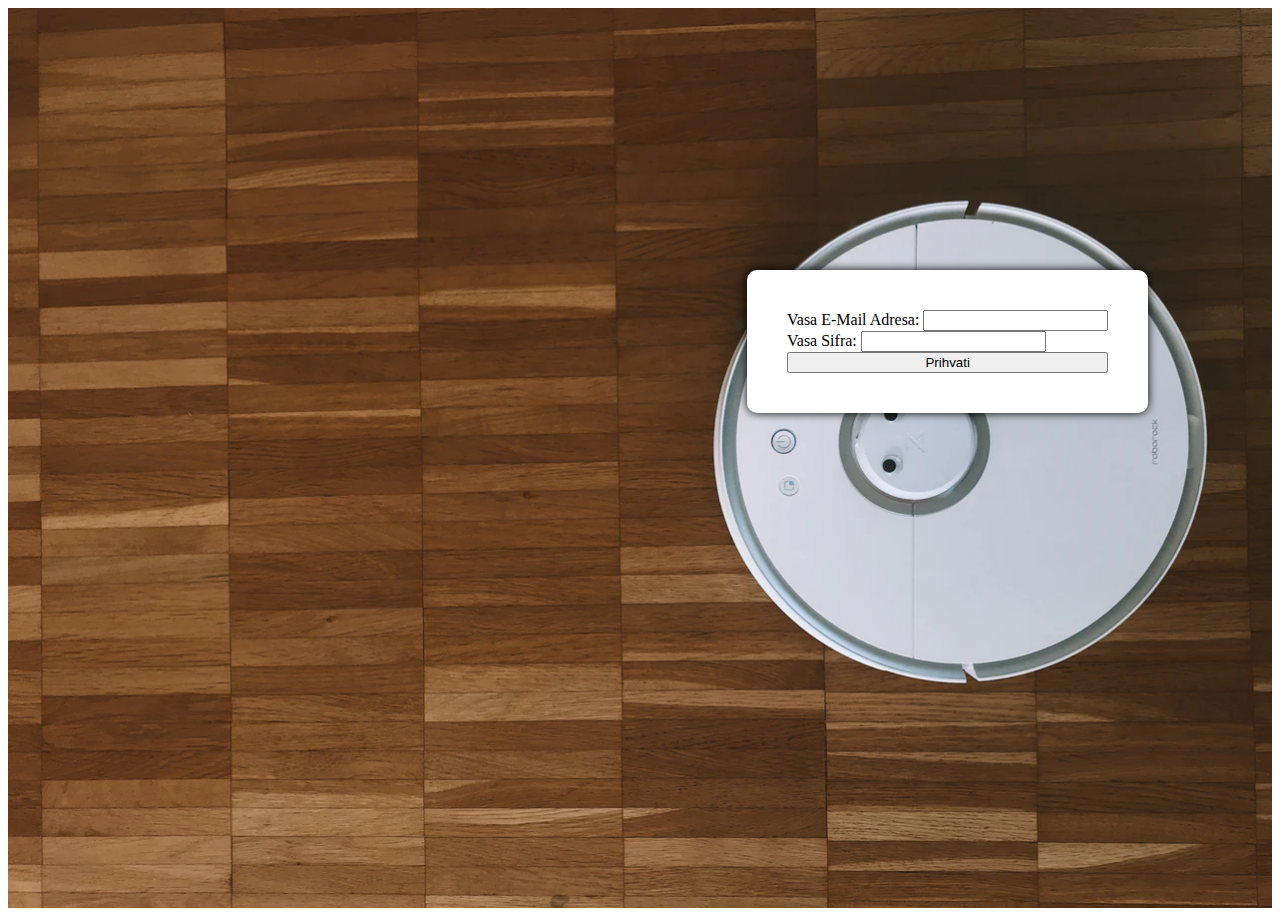
<file: login.html>
<!-- Koristi bootstrap biblioteku -->
<!DOCTYPE html>
<html>
    <head>
        <link href="https://cdn.jsdelivr.net/npm/bootstrap@5.0.0-beta1/dist/css/bootstrap.min.css" rel="stylesheet"
            integrity="sha384-giJF6kkoqNQ00vy+HMDP7azOuL0xtbfIcaT9wjKHr8RbDVddVHyTfAAsrekwKmP1" crossorigin="anonymous">
        <link rel="stylesheet" type="text/css" href="login.css">
        <link rel="icon" href="slike/index.jpg">
        <meta charset="utf-8">
        <meta title="Usisivaci - Login">
        <meta name="viewport" content="width=device-width, initial-scale=1.0">
        <meta lang="rs">
        <meta title="Usisivaci - Login">
        <script defer src="login.js"></script>
        <title>Usisivaci - Login</title>
    </head>
    <body>
        <section class="container-fluid bg">
            <section class="row justify-content-center">
                <section class="col-12 col-sm-6 col-md-3"> 
                    <form class="form-container">
                        <div class="mb-3">
                            <label for="exampleInputEmail1" class="form-label">Vasa E-Mail Adresa:</label>
                            <input type="email" class="form-control" id="email" aria-describedby="emailHelp">
                        </div>
                        <div class="mb-3">
                            <label for="exampleInputPassword1" class="form-label">Vasa Sifra:</label>
                            <input type="password" class="form-control" id="pwd">
                        </div>
                        <div class="mb-3 form-check">
                        </div>
                        <button type="submit" class="btn btn-primary btn-block" onclick="login()" id="submit">Prihvati</button>
                    </form>
                    </form>
                </section>
            </section>
        </section>
        <script src="https://cdn.jsdelivr.net/npm/bootstrap@5.0.0-beta1/dist/js/bootstrap.bundle.min.js"
            integrity="sha384-ygbV9kiqUc6oa4msXn9868pTtWMgiQaeYH7/t7LECLbyPA2x65Kgf80OJFdroafW"
            crossorigin="anonymous"></script>
        <script src="https://cdn.jsdelivr.net/npm/@popperjs/core@2.5.4/dist/umd/popper.min.js"
            integrity="sha384-q2kxQ16AaE6UbzuKqyBE9/u/KzioAlnx2maXQHiDX9d4/zp8Ok3f+M7DPm+Ib6IU"
            crossorigin="anonymous"></script>
        <script src="https://cdn.jsdelivr.net/npm/bootstrap@5.0.0-beta1/dist/js/bootstrap.min.js"
            integrity="sha384-pQQkAEnwaBkjpqZ8RU1fF1AKtTcHJwFl3pblpTlHXybJjHpMYo79HY3hIi4NKxyj"
            crossorigin="anonymous"></script>
    </body>
</html>


<!-- <div id="error"></div>
<form action="/" method="GET" id="form">
    <div>
        <lavel for="name">Name</label>
            <input id="name" name="name" type="text">
    </div>
    <div>
        <label for="password">Password</label>
        <input id="password" name="password" type="password">
    </div>
    <button type="submit">Submit</button> -->
</file>
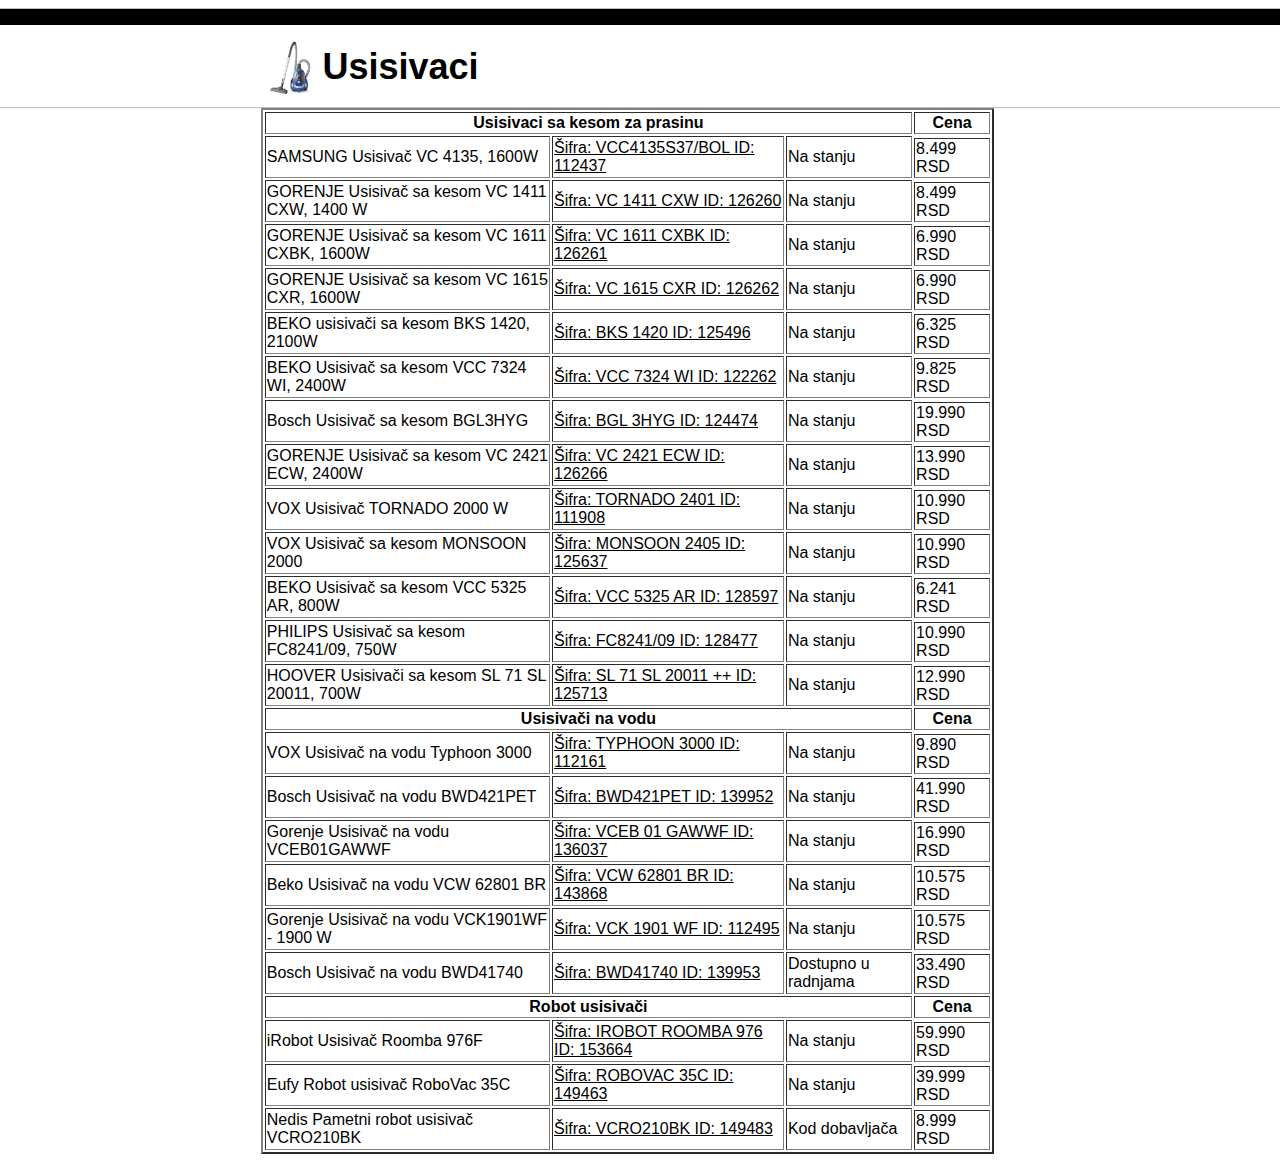
<file: prodaja.html>
<!DOCTYPE html>
<html>
<head>
    <link rel="stylesheet" type="text/css" href="prodaja.css">
    <link rel="icon" href="slike/index.jpg">
    <meta charset="utf-8">
    <meta title="Usisivaci - Kupovina">
    <meta name="viewport" content="width=device-width, initial-scale=1.0">
    <meta lang="rs">
    <title>Usisivaci - Kupovina</title>
</head>
<body>
    <!-- Glavna selekcija do 20. -->
    <div class="glavno">
        <img src="slike/index.jpg" class="ikonica">
        <h1 id="naslov"><a href="index.html">Usisivaci</a></h1>
        <ul id="main-selection">
            <li id="main-menu"> <a href="login.html">Ulogujte se</a></li>
            <li id="main-menu"><a href="prodaja.html">Kupovina</a></li>
        </ul>
    </div>
    <table border="2" align="center" width="58%">
        <thead>
            <tr>
                <th colspan="3" rowspan="2">Usisivaci sa kesom za prasinu</th>
                <th colspan="1">Cena</th>
            </tr>
            <tbody>
        </thead>
            <tr>
                <td colspan="1" rowspan="2">SAMSUNG Usisivač VC 4135, 1600W</td>
                <td colspan="1" rowspan="2"><a href="https://www.tehnomanija.rs/mali-kucni-aparati/usisivaci-sa-kesom-za-prasinu/samsung-usisivac-vc-4135.html" class="tabela">Šifra: VCC4135S37/BOL ID: 112437</a></td>
                <td colspan="1" rowspan="2">Na stanju</td>
            </tr>
            <tr>
                <td colspan="1" rowspan="1">8.499 RSD</td>
            </tr>
            <tr>
                <td colspan="1" rowspan="2">GORENJE Usisivač sa kesom VC 1411 CXW, 1400 W</td>
                <td colspan="1" rowspan="2"><a href="https://www.tehnomanija.rs/mali-kucni-aparati/usisivaci-sa-kesom-za-prasinu/gorenje-usisivac-sa-kesom-vc-1411-cxw.html" class="tabela">Šifra: VC 1411 CXW ID: 126260</a></td>
                <td colspan="1" rowspan="2">Na stanju</td>
            </tr>
            <tr>
                <td colspan="1" rowspan="1">8.499 RSD</td>
            </tr>
            <tr>
                <td colspan="1" rowspan="2">GORENJE Usisivač sa kesom VC 1611 CXBK, 1600W</td>
                <td colspan="1" rowspan="2"><a href="https://www.tehnomanija.rs/mali-kucni-aparati/usisivaci-sa-kesom-za-prasinu/gorenje-usisivac-sa-kesom-vc-1611-cxbk.html" class="tabela">Šifra: VC 1611 CXBK ID: 126261</a></td>
                <td colspan="1" rowspan="2">Na stanju</td>
            </tr>
            <tr>
                <td colspan="1" rowspan="1">6.990 RSD</td>
            </tr>
            <tr>
                <td colspan="1" rowspan="2">GORENJE Usisivač sa kesom VC 1615 CXR, 1600W</td>
                <td colspan="1" rowspan="2"><a href="https://www.tehnomanija.rs/mali-kucni-aparati/usisivaci-sa-kesom-za-prasinu/vox-usisivac-sl-123.html" class="tabela">Šifra: VC 1615 CXR ID: 126262</a></td>
                <td colspan="1" rowspan="2">Na stanju</td>
            </tr>
            <tr>
                <td colspan="1" rowspan="1">6.990 RSD</td>
            </tr>
            <tr>
                <td colspan="1" rowspan="2">BEKO usisivači sa kesom BKS 1420, 2100W</td>
                <td colspan="1" rowspan="2"><a href="https://www.tehnomanija.rs/mali-kucni-aparati/usisivaci-sa-kesom-za-prasinu/gorenje-usisivac-sa-kesom-vc-1615-cxr.html" class="tabela">Šifra: BKS 1420 ID: 125496</a></td>
                <td colspan="1" rowspan="2">Na stanju</td>
            </tr>
            <tr>
                <td colspan="1" rowspan="1">6.325 RSD</td>
            </tr>
            <tr>
                <td colspan="1" rowspan="2">BEKO Usisivač sa kesom VCC 7324 WI, 2400W</td>
                <td colspan="1" rowspan="2"><a href="https://www.tehnomanija.rs/mali-kucni-aparati/usisivaci-sa-kesom-za-prasinu/beko-usisivaci-sa-kesom-bks-1420.html" class="tabela">Šifra: VCC 7324 WI ID: 122262</td>
                <td colspan="1" rowspan="2">Na stanju</td>
            </tr>
            <tr>
                <td colspan="1" rowspan="1">9.825 RSD</td>
            </tr>
            <tr>
                <td colspan="1" rowspan="2">Bosch Usisivač sa kesom BGL3HYG</td>
                <td colspan="1" rowspan="2"><a href="https://www.tehnomanija.rs/mali-kucni-aparati/usisivaci-sa-kesom-za-prasinu/beko-usisivac-vcc-7324-wi.html" class="tabela">Šifra: BGL 3HYG ID: 124474</td>
                <td colspan="1" rowspan="2">Na stanju</td>
            </tr>
            <tr>
                <td colspan="1" rowspan="1">19.990 RSD</td>
            </tr>
            <tr>
                <td colspan="1" rowspan="2">GORENJE Usisivač sa kesom VC 2421 ECW, 2400W</td>
                <td colspan="1" rowspan="2"><a href="https://www.tehnomanija.rs/mali-kucni-aparati/usisivaci-sa-kesom-za-prasinu/bosch-usisivac-sa-kesom-bgl3hyg.html" class="tabela">Šifra: VC 2421 ECW ID: 126266</td>
                <td colspan="1" rowspan="2">Na stanju</td>
            </tr>
            <tr>
                <td colspan="1" rowspan="1">13.990 RSD</td>
            </tr>
            <tr>
                <td colspan="1" rowspan="2">VOX Usisivač TORNADO 2000 W</td>
                <td colspan="1" rowspan="2"><a href="https://www.tehnomanija.rs/mali-kucni-aparati/usisivaci-sa-kesom-za-prasinu/gorenje-usisivac-sa-kesom-vc-2421-ecw.html" class="tabela">Šifra: TORNADO 2401 ID: 111908</td>
                <td colspan="1" rowspan="2">Na stanju</td>
            </tr>
            <tr>
                <td colspan="1" rowspan="1">10.990 RSD</td>
            </tr>
            <tr>
                <td colspan="1" rowspan="2">VOX Usisivač sa kesom MONSOON 2000</td>
                <td colspan="1" rowspan="2"><a href="https://www.tehnomanija.rs/mali-kucni-aparati/usisivaci-sa-kesom-za-prasinu/vox-usisivac-tornado-2000.html" class="tabela">Šifra: MONSOON 2405 ID: 125637</td>
                <td colspan="1" rowspan="2">Na stanju</td>
            </tr>
            <tr>
                <td colspan="1" rowspan="1">10.990 RSD</td>
            </tr>
            <tr>
                <td colspan="1" rowspan="2">BEKO Usisivač sa kesom VCC 5325 AR, 800W</td>
                <td colspan="1" rowspan="2"><a href="https://www.tehnomanija.rs/mali-kucni-aparati/usisivaci-sa-kesom-za-prasinu/vox-monsoon-2000.html" class="tabela">Šifra: VCC 5325 AR ID: 128597</td>
                <td colspan="1" rowspan="2">Na stanju</td>
            </tr>
            <tr>
                <td colspan="1" rowspan="1">6.241 RSD</td>
            </tr>
            <tr>
                <td colspan="1" rowspan="2">PHILIPS Usisivač sa kesom FC8241/09, 750W</td>
                <td colspan="1" rowspan="2"><a href="https://www.tehnomanija.rs/mali-kucni-aparati/usisivaci-sa-kesom-za-prasinu/beko-usisivac-sa-kesom-vcc-5325-ar.html" class="tabela">Šifra: FC8241/09 ID: 128477</td>
                <td colspan="1" rowspan="2">Na stanju</td>
            </tr>
            <tr>
                <td colspan="1" rowspan="1">10.990 RSD</td>
            </tr>
            <tr>
                <td colspan="1" rowspan="2">HOOVER Usisivači sa kesom SL 71 SL 20011, 700W</td>
                <td colspan="1" rowspan="2"><a href="https://www.tehnomanija.rs/mali-kucni-aparati/usisivaci-sa-kesom-za-prasinu/philips-usisivac-sa-kesom-fc8293-01.html" class="tabela">Šifra: SL 71 SL 20011 ++ ID: 125713</td>
                <td colspan="1" rowspan="2">Na stanju</td>
            </tr>
            <tr>
                <td colspan="1" rowspan="1">12.990 RSD</td>
            </tr>
            <tr>
                <th colspan="3" rowspan="1">Usisivači na vodu</th>
                <th colspan="1">Cena</th>
            </tr>
            <tr>
                <td colspan="1" rowspan="2">VOX Usisivač na vodu Typhoon 3000</td>
                <td colspan="1" rowspan="2"><a href="https://www.tehnomanija.rs/mali-kucni-aparati/usisivaci-sa-vodenim-filterom/vox-usisivac-typhoon-3000.html" class="tabela">Šifra: TYPHOON 3000 ID: 112161</td>
                <td colspan="1" rowspan="2">Na stanju</td>
            </tr>
            <tr>
                <td colspan="1" rowspan="1">9.890 RSD</td>
            </tr>
            <tr>
                <td colspan="1" rowspan="2">Bosch Usisivač na vodu BWD421PET</td>
                <td colspan="1" rowspan="2"><a href="https://www.tehnomanija.rs/mali-kucni-aparati/usisivaci-sa-vodenim-filterom/beko-usisivac-na-vodu-vcw-62801-br.html" class="tabela">Šifra: BWD421PET ID: 139952</td>
                <td colspan="1" rowspan="2">Na stanju</td>
            </tr>
            <tr>
                <td colspan="1" rowspan="1">41.990 RSD</td>
            </tr>
            <tr>
                <td colspan="1" rowspan="2">Gorenje Usisivač na vodu VCEB01GAWWF</td>
                <td colspan="1" rowspan="2"><a href="https://www.tehnomanija.rs/mali-kucni-aparati/usisivaci-sa-vodenim-filterom/bosch-usisivaci-bez-kese-bwd421pet.html" class="tabela">Šifra: VCEB 01 GAWWF ID: 136037</td>
                <td colspan="1" rowspan="2">Na stanju</td>
            </tr>
            <tr>
                <td colspan="1" rowspan="1">16.990 RSD</td>
            </tr>
            <tr>
                <td colspan="1" rowspan="2">Beko Usisivač na vodu VCW 62801 BR</td>
                <td colspan="1" rowspan="2"><a href="https://www.tehnomanija.rs/mali-kucni-aparati/usisivaci-sa-vodenim-filterom/gorenje-usisivaci-bez-kes-vceb-01-gawwf.html" class="tabela">Šifra: VCW 62801 BR ID: 143868</td>
                <td colspan="1" rowspan="2">Na stanju</td>
            </tr>
            <tr>
                <td colspan="1" rowspan="1">10.575 RSD</td>
            </tr>
            <tr>
                <td colspan="1" rowspan="2">Gorenje Usisivač na vodu VCK1901WF - 1900 W</td>
                <td colspan="1" rowspan="2"><a href="https://www.tehnomanija.rs/mali-kucni-aparati/usisivaci-sa-vodenim-filterom/gorenje-usisivac-vck-1901-wf.html" class="tabela">Šifra: VCK 1901 WF ID: 112495</td>
                <td colspan="1" rowspan="2">Na stanju</td>
            </tr>
            <tr>
                <td colspan="1" rowspan="1">10.575 RSD</td>
            </tr>
            <tr>
                <td colspan="1" rowspan="2">Bosch Usisivač na vodu BWD41740</td>
                <td colspan="1" rowspan="2"><a href="https://www.tehnomanija.rs/mali-kucni-aparati/usisivaci-sa-vodenim-filterom/bosch-usisivaci-bez-kese-bwd41740.html" class="tabela">Šifra: BWD41740 ID: 139953</td>
                <td colspan="1" rowspan="2">Dostupno u radnjama</td>
            </tr>
            <tr>
                <td colspan="1" rowspan="1">33.490 RSD</td>
            </tr>
            <tr>
                <th colspan="3" rowspan="1">Robot usisivači</th>
                <th colspan="1">Cena</th>
            </tr>
            <tr>
                <td colspan="1" rowspan="2">iRobot Usisivač Roomba 976F</td>
                <td colspan="1" rowspan="2"><a href="https://www.tehnomanija.rs/mali-kucni-aparati/robotski-usisivaci/nedis-pametni-robot-usisivac-vcro210bk.html" class="tabela">Šifra: IROBOT ROOMBA 976 ID: 153664</td>
                <td colspan="1" rowspan="2">Na stanju</td>
            </tr>
            <tr>
                <td colspan="1" rowspan="1">59.990 RSD</td>
            </tr>
            <tr>
                <td colspan="1" rowspan="2">Eufy Robot usisivač RoboVac 35C</td>
                <td colspan="1" rowspan="2"><a href="https://www.tehnomanija.rs/mali-kucni-aparati/robotski-usisivaci/irobot-brisac-poda-m613840.html" class="tabela">Šifra: ROBOVAC 35C ID: 149463</td>
                <td colspan="1" rowspan="2">Na stanju</td>
            </tr>
            <tr>
                <td colspan="1" rowspan="1">39.999 RSD</td>
            </tr>
            <tr>
                <td colspan="1" rowspan="2">Nedis Pametni robot usisivač VCRO210BK</td>
                <td colspan="1" rowspan="2"><a href="https://www.tehnomanija.rs/mali-kucni-aparati/robotski-usisivaci/irobot-robot-usisivac-irobot-roomba--976.html" class="tabela">Šifra: VCRO210BK ID: 149483</td>
                <td colspan="1" rowspan="2">Kod dobavljača</td>
            </tr>
            <tr>
                <td colspan="1" rowspan="1">8.999 RSD</td>
            </tr>
        </tbody>
    </table>
</body>
</html>
</file>
<file: login.css>
.bg {
    background: url(slike/login.webp);
    background-repeat: no-repeat;
    width: 100%;
    height: 100vh;
    background-size: 100%;
}

.form-container {
    position: absolute;
    top: 30vh;
    left: 83vh;
    background-color: #fff;
    padding: 40px;
    border-radius: 10px;
    box-shadow: 0px 0px 10px 0px #000;
}

.btn.btn-primary {
    width: 100%;
}

@media only screen and (max-width: 678px) {
    .bg{
        background-size: 300%;
    }
}
</file>
<file: prodaja.css>
.glavno {
    position: sticky;
    -moz-position: sticky;
    top: 0%;

    width: 1903px;
    height:20%;
    border:1px solid rgb(190, 190, 190);
    background-image: linear-gradient(top, black, black 16%, transparent 10%, transparent 100%);
    background-image: -webkit-linear-gradient(top, black, black 16%, transparent 10%, transparent 100%);
    
    margin-left: -10px;

    background-color: white;
    
    z-index: 2;
}

#naslov {
    font-size: 2.25em;
    position: absolute;

    top: 45px;
    left: 17%;
    margin-top: -8px;
}

#main-selection {
    list-style-type: none;
   
    overflow: hidden;
    padding-right: 8.8;
    margin-right: 15%;

    /* background-color: */
    text-align: center;
   
    top: 0%;
    left: 80%;

    background-color: white;
}

#main-menu {
    float: right;
}

#main-menu {
    display: block;
    padding: 5px;
    margin-left: 1.7%;
    margin-right: auto;
    padding: 13px;
    padding-top: 30px;
   
    /* color: rgb();  */
    
    font-size: 1.23em;
}

#main-menu:hover {
    animation-name: hover;
    animation-duration: 0.3s;
    animation-fill-mode: forwards;
}

.ikonica {
    width: 3%;
    float: left;
    position: absolute;
    display: block;
    top: 30px;
    left: 14%;
}

.tabela {
    text-decoration-line: underline;
    text-decoration-style: solid; 
    /* Probaj da namestis da color bude default */
}

li {
    display: inline-block;
}

a {
    text-decoration: none;
}

a:visited {
    text-decoration: none;
    color: black;
}

a:hover {
    text-decoration: none;
    color: black;
}

a:link {
    color:black;
}

body {
    font-family: sans-serif;
}

@keyframes hover {
    from {background-color: white;}
    to {background-color: rgba(228, 237, 230, 0.836);}
}

table {
    margin-left: 20%;
    margin-right: 20%;
}
</file>
